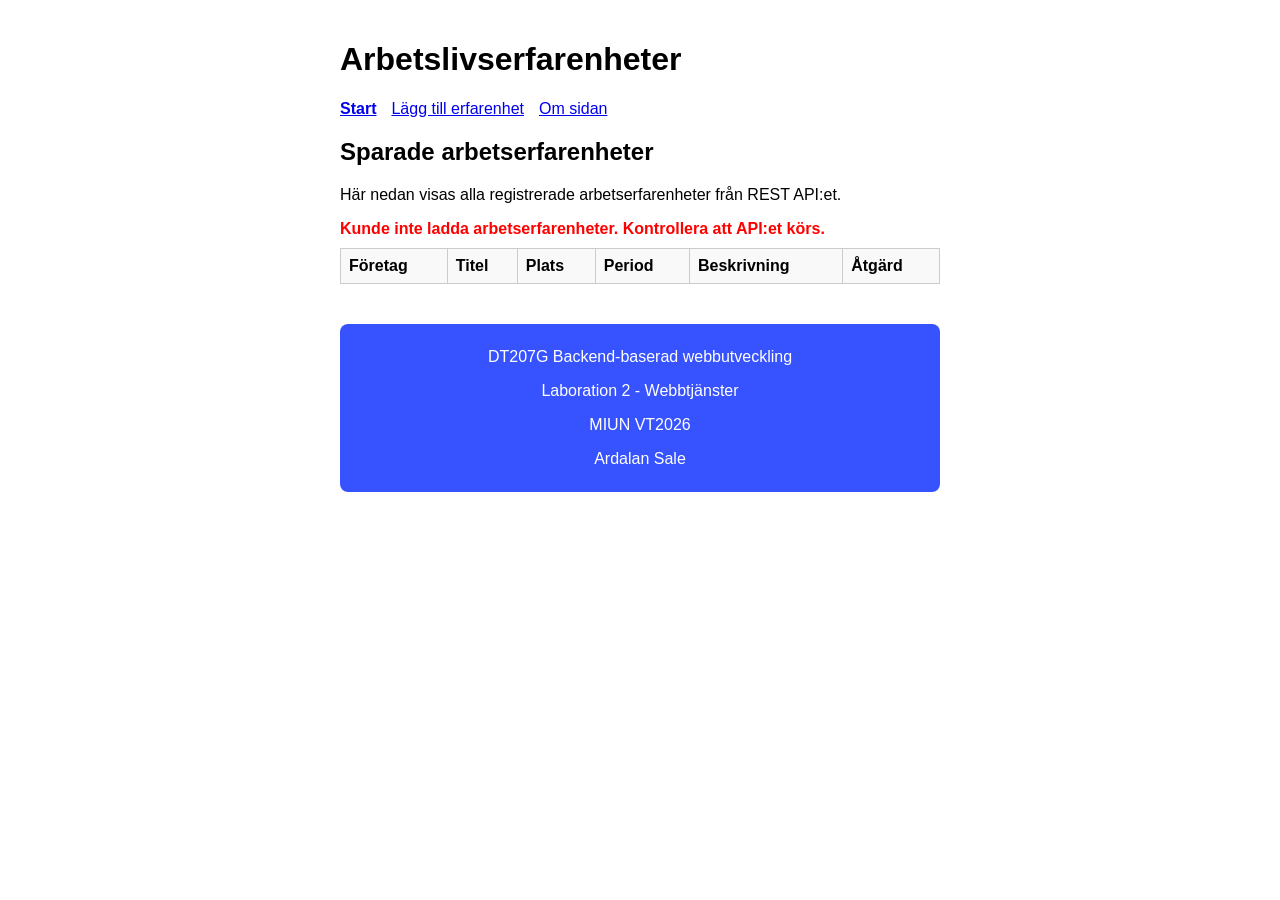
<file: index.html>
<!DOCTYPE html>
<html lang="sv">
<head>
    <meta charset="UTF-8">
    <meta name="viewport" content="width=device-width, initial-scale=1.0">
    <title>Arbetserfarenheter | Startsida</title>
    <link rel="stylesheet" href="css/style.css">
</head>
<body>
    <header>
        <h1>Arbetslivserfarenheter</h1>
        <nav>
            <ul>
                <li><a href="index.html" class="active">Start</a></li>
                <li><a href="add.html">Lägg till erfarenhet</a></li>
                <li><a href="about.html">Om sidan</a></li>
            </ul>
        </nav>
    </header>

    <main>
        <h2>Sparade arbetserfarenheter</h2>
        <p>Här nedan visas alla registrerade arbetserfarenheter från REST API:et.</p>

        <div id="error-message" class="error"></div>
        <div id="success-message" class="success"></div>

        <!-- Tabell där js/main.js renderar rader -->
        <table>
            <thead>
                <tr>
                    <th>Företag</th>
                    <th>Titel</th>
                    <th>Plats</th>
                    <th>Period</th>
                    <th>Beskrivning</th>
                    <th>Åtgärd</th>
                </tr>
            </thead>
            <tbody id="experience-list">
            </tbody>
        </table>
    </main>

    <footer>
        <p>DT207G Backend-baserad webbutveckling</p>
        <p>Laboration 2 - Webbtjänster</p>
        <p>MIUN VT2026</p>
        <p>Ardalan Sale</p>
    </footer>

    <script src="js/main.js"></script>
</body>
</html>
</file>
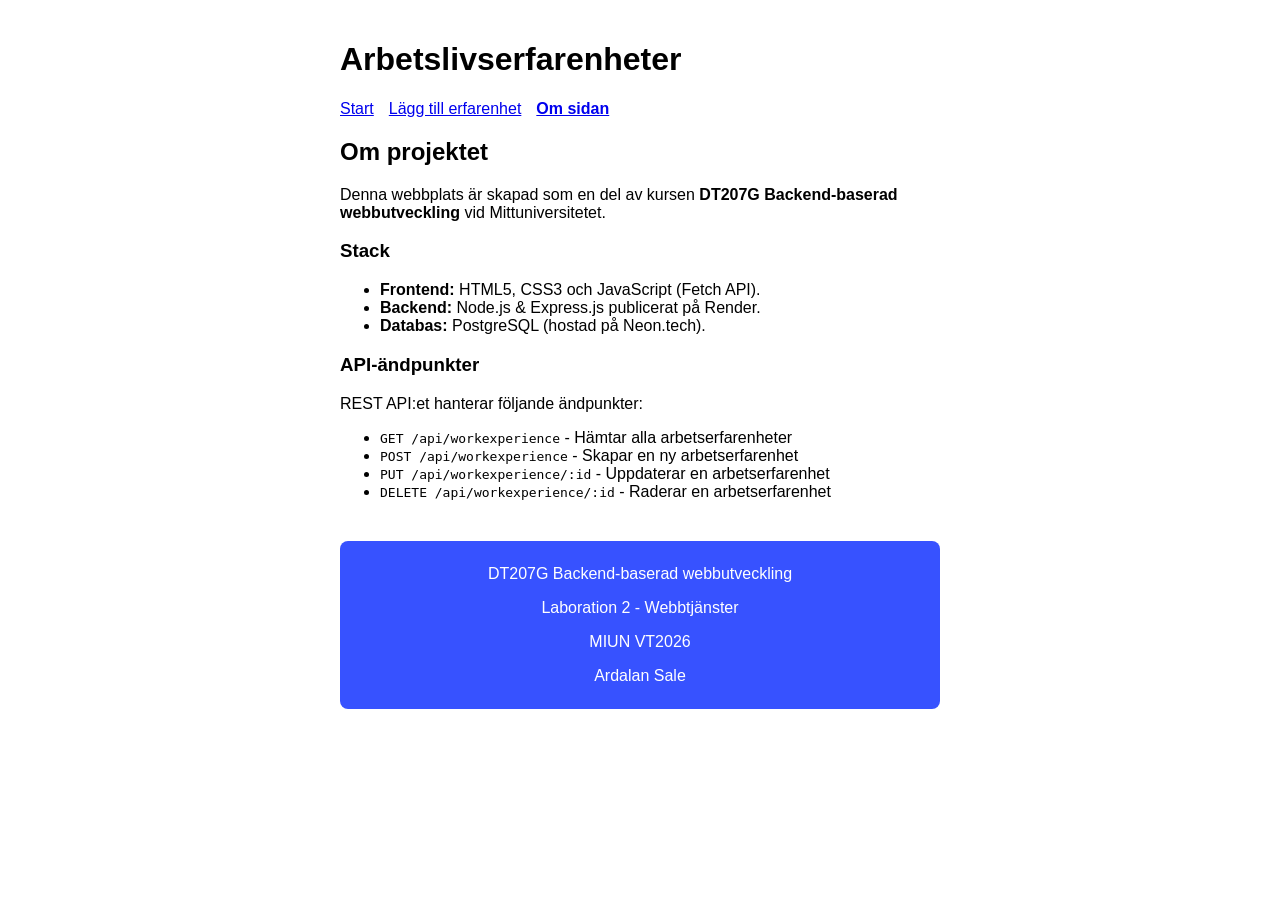
<file: about.html>
<!DOCTYPE html>
<html lang="sv">
<head>
    <meta charset="UTF-8">
    <meta name="viewport" content="width=device-width, initial-scale=1.0">
    <title>Arbetserfarenheter | Om sidan</title>
    <link rel="stylesheet" href="css/style.css">
</head>
<body>
    <header>
        <h1>Arbetslivserfarenheter</h1>
        <nav>
            <ul>
                <li><a href="index.html">Start</a></li>
                <li><a href="add.html">Lägg till erfarenhet</a></li>
                <li><a href="about.html" class="active">Om sidan</a></li>
            </ul>
        </nav>
    </header>

    <main>
        <section>
            <h2>Om projektet</h2>
            <p>Denna webbplats är skapad som en del av kursen <strong>DT207G Backend-baserad webbutveckling</strong> vid Mittuniversitetet.</p>
            
            <h3>Stack</h3>
            <ul>
                <li><strong>Frontend:</strong> HTML5, CSS3 och JavaScript (Fetch API).</li>
                <li><strong>Backend:</strong> Node.js & Express.js publicerat på Render.</li>
                <li><strong>Databas:</strong> PostgreSQL (hostad på Neon.tech).</li>
            </ul>

            <h3>API-ändpunkter</h3>
            <p>REST API:et hanterar följande ändpunkter:</p>
            <ul>
                <li><code>GET /api/workexperience</code> - Hämtar alla arbetserfarenheter</li>
                <li><code>POST /api/workexperience</code> - Skapar en ny arbetserfarenhet</li>
                <li><code>PUT /api/workexperience/:id</code> - Uppdaterar en arbetserfarenhet</li>
                <li><code>DELETE /api/workexperience/:id</code> - Raderar en arbetserfarenhet</li>
            </ul>
        </section>
    </main>

    <footer>
        <p>DT207G Backend-baserad webbutveckling</p>
        <p>Laboration 2 - Webbtjänster</p>
        <p>MIUN VT2026</p>
        <p>Ardalan Sale</p>
    </footer>
</body>
</html>
</file>
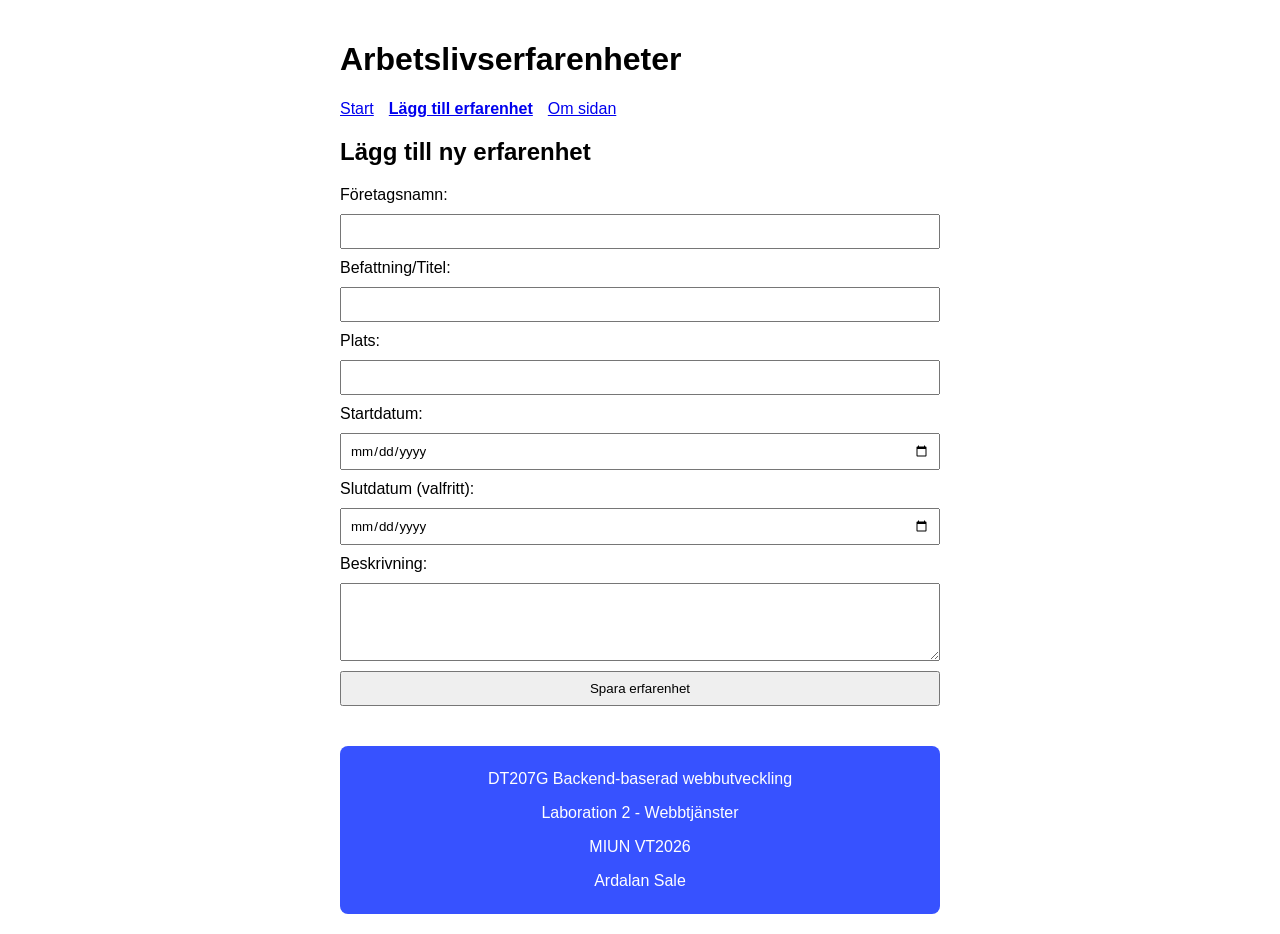
<file: add.html>
<!DOCTYPE html>
<html lang="sv">
<head>
    <meta charset="UTF-8">
    <meta name="viewport" content="width=device-width, initial-scale=1.0">
    <title>Arbetserfarenheter | Lägg till</title>
    <link rel="stylesheet" href="css/style.css">
</head>
<body>
    <header>
        <h1>Arbetslivserfarenheter</h1>
        <nav>
            <ul>
                <li><a href="index.html">Start</a></li>
                <li><a href="add.html" class="active">Lägg till erfarenhet</a></li>
                <li><a href="about.html">Om sidan</a></li>
            </ul>
        </nav>
    </header>

    <main>
        <h2>Lägg till ny erfarenhet</h2>
        
        <div id="error-message" class="error"></div>
        <div id="success-message" class="success"></div>

        <form id="add-experience-form">
            <label for="companyname">Företagsnamn:</label>
            <input type="text" id="companyname" name="companyname" required>

            <label for="jobtitle">Befattning/Titel:</label>
            <input type="text" id="jobtitle" name="jobtitle" required>

            <label for="location">Plats:</label>
            <input type="text" id="location" name="location" required>

            <label for="startdate">Startdatum:</label>
            <input type="date" id="startdate" name="startdate" required>

            <label for="enddate">Slutdatum (valfritt):</label>
            <input type="date" id="enddate" name="enddate">

            <label for="description">Beskrivning:</label>
            <textarea id="description" name="description" rows="4" required></textarea>

            <button type="submit">Spara erfarenhet</button>
        </form>
    </main>

    <footer>
        <p>DT207G Backend-baserad webbutveckling</p>
        <p>Laboration 2 - Webbtjänster</p>
        <p>MIUN VT2026</p>
        <p>Ardalan Sale</p>
    </footer>

    <script src="js/add.js"></script>
</body>
</html>
</file>
<file: css/style.css>
/* Layout & Typografi */
body {
    font-family: 'DM Sans', Arial, sans-serif;
    max-width: 600px;
    margin: auto;
    padding: 20px;
}

/* Navigering */
nav ul {
    display: flex;
    gap: 15px;
    list-style: none;
    padding: 0;
}

nav a.active {
    font-weight: bold;
}

/* Tabell för index.html */
table {
    width: 100%;
    border-collapse: collapse;
    margin-top: 10px;
}

th, td {
    border: 1px solid #ccc;
    padding: 8px;
    text-align: left;
}

th {
    background-color: #f9f9f9;
}

/* Formulär för add.html */
form {
    display: flex;
    flex-direction: column;
    gap: 10px;
}

input, textarea, button {
    padding: 8px;
    font-family: inherit;
}

/* Status- & felmeddelanden */
.error {
    color: red;
    font-weight: bold;
    margin: 10px 0;
}

.success {
    color: green;
    font-weight: bold;
    margin: 10px 0;
}

/* Footer */
footer {
    text-align: center;
    padding: 8px;
    background: #3752ff;
    color: #fff;
    margin-top: 40px;
    border-radius: 8px;
}
</file>
